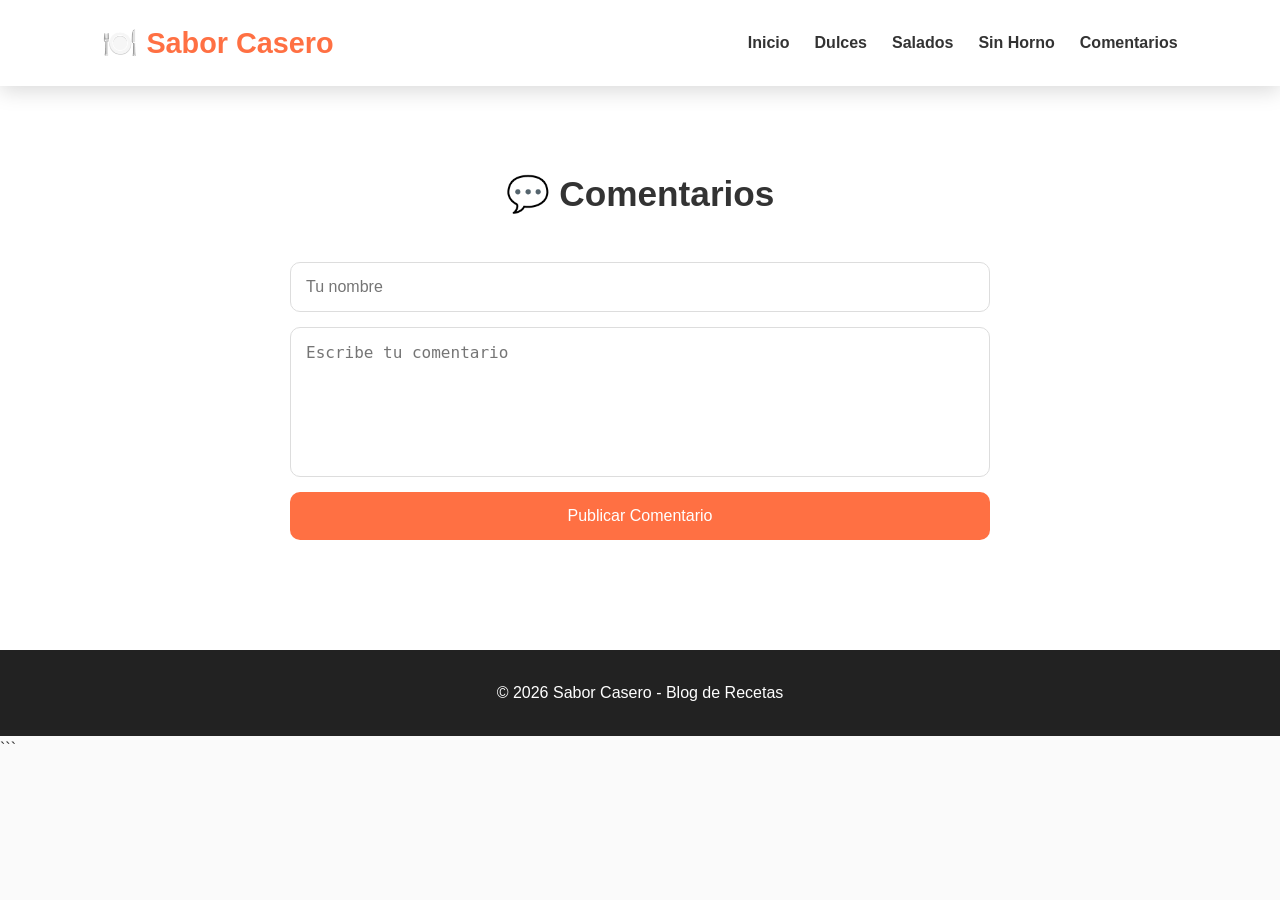
<file: comentarios.html>
<!DOCTYPE html>

<html lang="es">
<head>
    <meta charset="UTF-8">
    <meta name="viewport" content="width=device-width, initial-scale=1.0">
    <title>Comentarios | Sabor Casero</title>
    <link rel="stylesheet" href="style.css">
</head>
<body>

<header>
    <div class="logo">
        🍽️ Sabor Casero
    </div>

    <nav>
        <ul>
            <li><a href="index.html">Inicio</a></li>
            <li><a href="dulces.html">Dulces</a></li>
            <li><a href="salados.html">Salados</a></li>
            <li><a href="sinhorno.html">Sin Horno</a></li>
            <li><a href="comentarios.html">Comentarios</a></li>
        </ul>
    </nav>
</header>

<section class="comentarios" id="comentarios">

    <h2>💬 Comentarios</h2>

    <form id="formComentario">

        <input
            type="text"
            id="nombre"
            placeholder="Tu nombre"
            required>

        <textarea
            id="comentario"
            placeholder="Escribe tu comentario"
            required></textarea>

        <button type="submit">
            Publicar Comentario
        </button>

    </form>

    <div id="listaComentarios"></div>

</section>

<footer>
    <p>© 2026 Sabor Casero - Blog de Recetas</p>
</footer>

<script src="script.js"></script>
```

</body>
</html>
</file>
<file: style.css>
:root{
    --primario:#ff7043;
    --secundario:#fff3e0;
    --oscuro:#333;
    --claro:#ffffff;
    --gris:#f5f5f5;
    --sombra:0 5px 20px rgba(0,0,0,.15);
}

*{
    margin:0;
    padding:0;
    box-sizing:border-box;
}

html{
    scroll-behavior:smooth;
}

body{
    font-family:'Segoe UI',sans-serif;
    background:#fafafa;
    color:var(--oscuro);
    line-height:1.6;
}

/* HEADER */

header{
    display:flex;
    justify-content:space-between;
    align-items:center;
    padding:20px 8%;
    background:white;
    box-shadow:var(--sombra);
    position:sticky;
    top:0;
    z-index:1000;
}

.logo{
    font-size:1.8rem;
    font-weight:bold;
    color:var(--primario);
}

nav ul{
    display:flex;
    list-style:none;
    gap:25px;
}

nav a{
    text-decoration:none;
    color:var(--oscuro);
    font-weight:600;
    transition:.3s;
}

nav a:hover{
    color:var(--primario);
}

/* HERO */

.hero{
    height:85vh;

    background:
    linear-gradient(
        rgba(0,0,0,.55),
        rgba(0,0,0,.55)
    ),
    url("https://images.unsplash.com/photo-1490645935967-10de6ba17061");

    background-size:cover;
    background-position:center;

    display:flex;
    justify-content:center;
    align-items:center;
    text-align:center;
}

.hero-content{
    max-width:800px;
    color:white;
}

.hero h1{
    font-size:3.5rem;
    margin-bottom:20px;
}

.hero p{
    font-size:1.3rem;
    margin-bottom:30px;
}

.btn{
    display:inline-block;
    padding:15px 35px;
    background:var(--primario);
    color:white;
    text-decoration:none;
    border-radius:50px;
    transition:.3s;
}

.btn:hover{
    transform:translateY(-3px);
}

/* SECCIONES */

.recetas,
.comentarios{
    padding:80px 8%;
}

.recetas h2,
.comentarios h2{
    text-align:center;
    margin-bottom:40px;
    font-size:2.2rem;
}

/* CARDS */

.cards{
    display:flex;
    justify-content:center;
    gap:30px;
    flex-wrap:wrap;
}

.card-receta{
    width:320px;
    background:white;
    border-radius:15px;
    overflow:hidden;
    box-shadow:var(--sombra);
    cursor:pointer;
    transition:.3s;
}

.card-receta:hover{
    transform:translateY(-10px);
}

.card-receta img{
    width:100%;
    height:220px;
    object-fit:cover;
}

.card-receta h3{
    padding:15px;
}

.card-receta p{
    padding:0 15px 20px;
    color:#666;
}

/* MODAL */

.modal{
    display:none;
    position:fixed;
    inset:0;
    background:rgba(0,0,0,.75);
    justify-content:center;
    align-items:center;
    z-index:9999;
}

.modal-content{
    background:white;
    width:90%;
    max-width:750px;
    max-height:90vh;
    overflow-y:auto;

    border-radius:20px;
    padding:30px;

    position:relative;
}

.modal-content img{
    width:100%;
    border-radius:15px;
    margin-bottom:20px;
}

.modal-content h2{
    margin-bottom:20px;
}

.modal-content h3{
    margin-top:20px;
    margin-bottom:10px;
    color:var(--primario);
}

.modal-content pre{
    white-space:pre-wrap;
    font-family:inherit;
    line-height:1.8;
}

.cerrar{
    position:absolute;
    right:20px;
    top:15px;
    font-size:35px;
    cursor:pointer;
    font-weight:bold;
}

/* COMENTARIOS */

.comentarios{
    background:white;
}

.comentarios form{
    max-width:700px;
    margin:auto;

    display:flex;
    flex-direction:column;
    gap:15px;
}

.comentarios input,
.comentarios textarea{
    padding:15px;
    border:1px solid #ddd;
    border-radius:10px;
    font-size:1rem;
}

.comentarios textarea{
    min-height:150px;
    resize:none;
}

.comentarios button{
    background:var(--primario);
    color:white;
    border:none;
    padding:15px;
    border-radius:10px;
    cursor:pointer;
    transition:.3s;
    font-size:1rem;
}

.comentarios button:hover{
    transform:translateY(-2px);
}

#listaComentarios{
    max-width:700px;
    margin:30px auto 0;
}

.comentario{
    background:var(--gris);
    padding:20px;
    border-radius:10px;
    margin-bottom:15px;
}

.comentario h4{
    margin-bottom:10px;
    color:var(--primario);
}

/* FOOTER */

footer{
    background:#222;
    color:white;
    text-align:center;
    padding:30px;
}

/* RESPONSIVE */

@media(max-width:768px){

    header{
        flex-direction:column;
        gap:15px;
    }

    nav ul{
        flex-wrap:wrap;
        justify-content:center;
    }

    .hero h1{
        font-size:2.3rem;
    }

    .hero p{
        font-size:1rem;
    }

    .card-receta{
        width:100%;
        max-width:350px;
    }
}
.buscador{
    margin-top:30px;
}

.buscador input{
    width:100%;
    max-width:450px;
    padding:15px 20px;
    border:none;
    border-radius:50px;
    font-size:1rem;
    outline:none;
}
</file>
